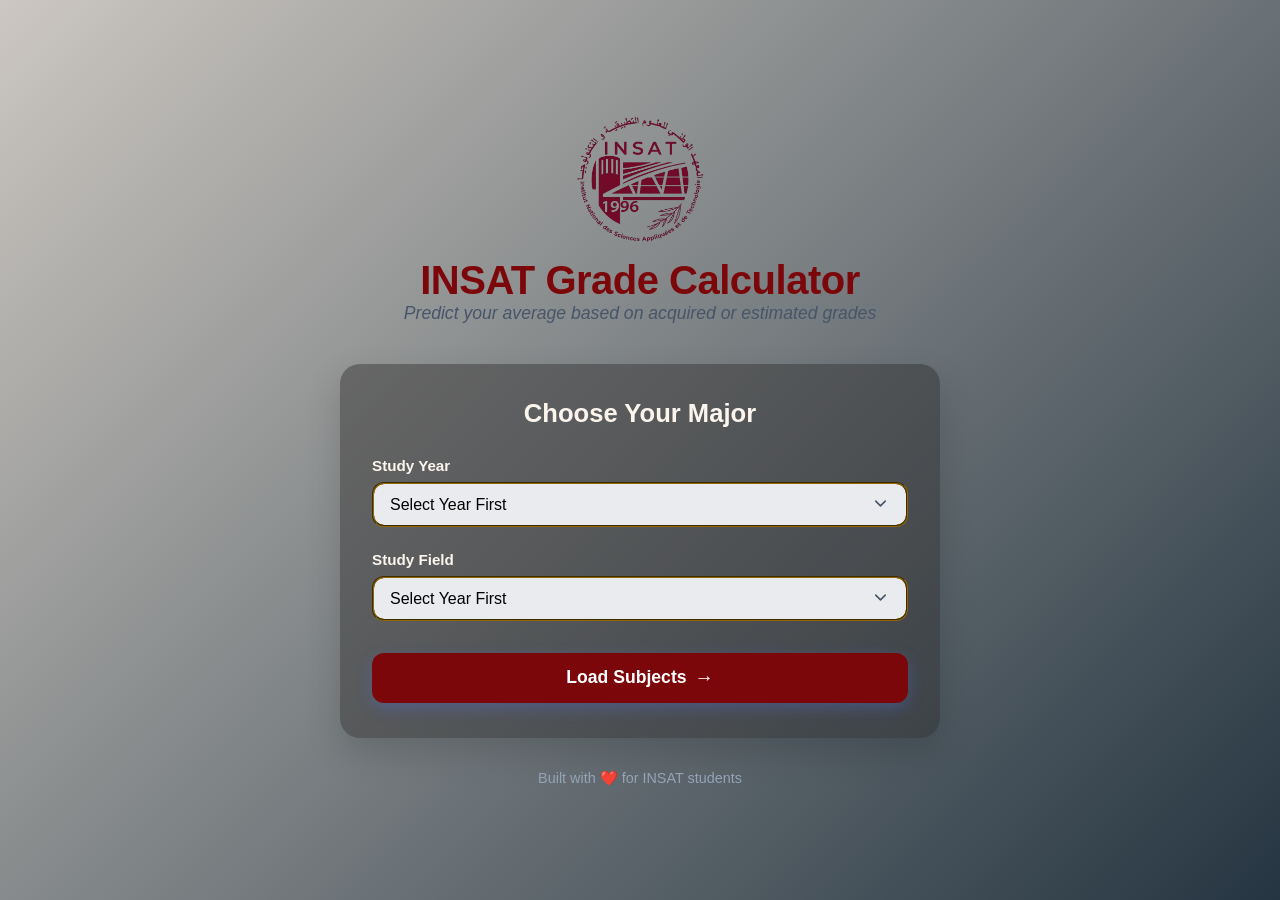
<file: index.html>
<!DOCTYPE html>
<html lang="en">
<title>INSAT Grade Calculator</title>
<head>
    <meta charset="UTF-8">
    <meta name="viewport" content="width=device-width, initial-scale=1.0">
    <link rel="stylesheet" href="index.css">
    <script src="selection.js" defer></script>
</head>
<body>
    <div class="app-container">
        
  <header class="main-header">
    <div class="header-logo"><img src="logo.png" alt="" class="header-icon"></div>
    <div class="header-label">
        <h1>INSAT Grade Calculator</h1>
        <p class="header-subtitle">Predict your average based on acquired or estimated grades</p>
    </div>

    
  </header>
        <div class="selector-card">
            <div class="selector-header">
                <h2>Choose Your Major</h2>
            </div>
            <div class="selector-body">
                <div class="select-group">
                    <label for="StudyYear">Study Year</label>
                    <select name="StudyYear" id="StudyYear">
                        <option value="none">Select Year First</option>
                        <option value="1">1st Year</option>
                        <option value="2">2nd Year</option>
                        <option value="3">3rd Year</option>
                        <option value="4">4th Year</option>
                    </select>
                </div>
                <div class="select-group">
                    <label for="StudyField">Study Field</label>
                    <select name="Study Field" id="StudyField">
                        <option value="none">Select Year First</option>
                    </select>
                </div>
                <button class="btn-load" onclick="load()">
                    <span>Load Subjects</span>
                    <span class="btn-arrow">→</span>
                </button>
            </div>
        </div>

        <footer class="app-footer">
            <p>Built with ❤️ for INSAT students</p>
        </footer>
    </div>
</body>
</html>
</file>
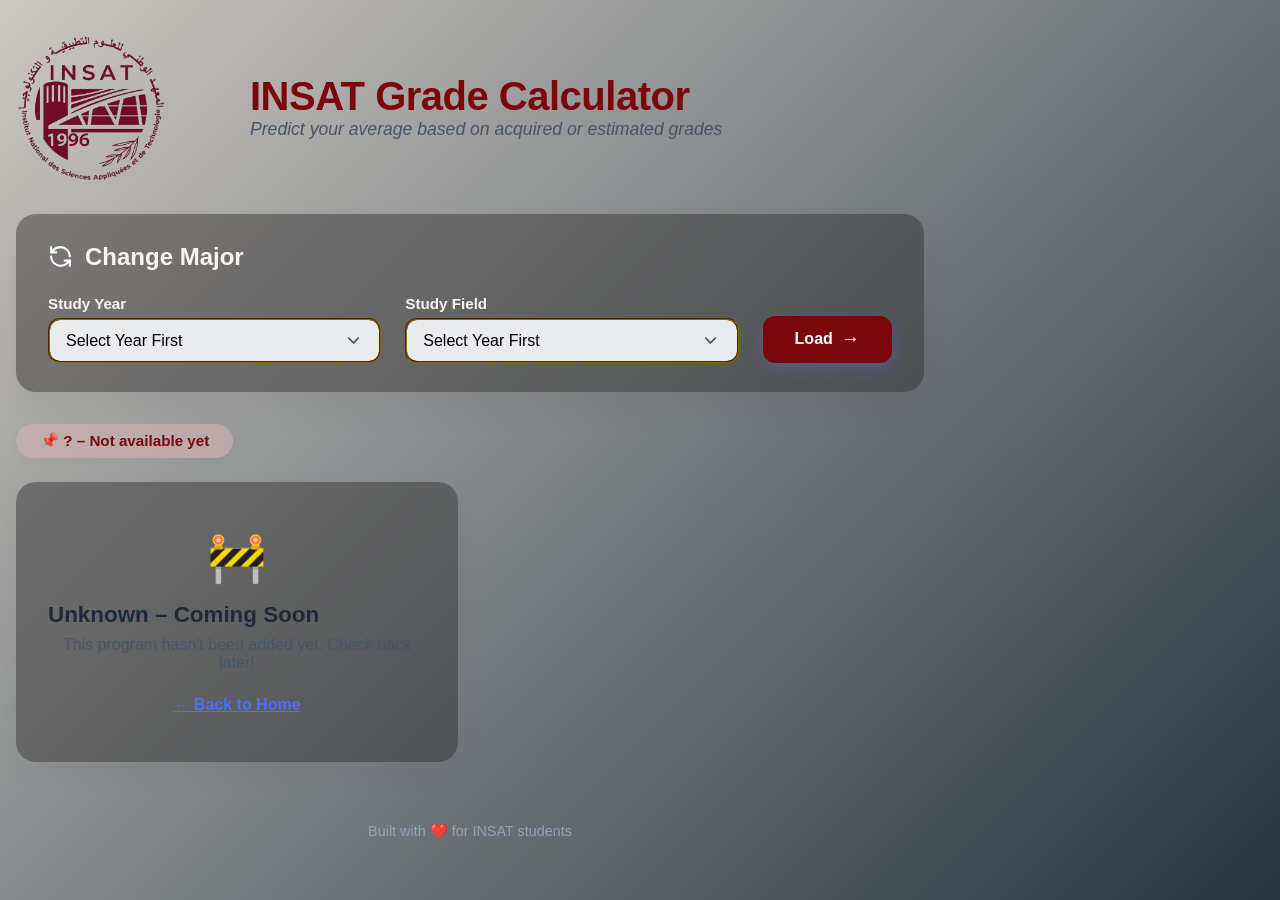
<file: calculator.html>
<!DOCTYPE html>
<html lang="en">
<head>
  <meta charset="UTF-8">
  <meta name="viewport" content="width=device-width, initial-scale=1.0">
  <title>INSAT Grade Calculator</title>
  <link rel="stylesheet" href="style.css">
  <script src="selection.js"  defer></script>
  <script src="data.js"       defer></script>
  <script src="calculator.js" defer></script>
</head>
<body>
<div class="app-container">

  <header class="main-header">
    <div class="header-logo"><img src="logo.png" alt="" class="header-icon"></div>
    <div class="header-label">
        <h1>INSAT Grade Calculator</h1>
        <p class="header-subtitle">Predict your average based on acquired or estimated grades</p>
    </div>

    
  </header>

  <!-- Selector card -->
  <div class="selector-card">
    <div class="selector-header">
      <span class="selector-icon"></span>
      <h2>Change Major</h2>
    </div>
    <div class="selector-body">
      <div class="select-group">
        <label for="StudyYear">Study Year</label>
        <select id="StudyYear">
          <option value="none">Select Year First</option>
          <option value="1">1st</option>
          <option value="2">2nd</option>
          <option value="3">3rd</option>
          <option value="4">4th</option>
        </select>
      </div>
      <div class="select-group">
        <label for="StudyField">Study Field</label>
        <select id="StudyField">
          <option value="none">Select Year First</option>
        </select>
      </div>
      <button class="btn-load" onclick="load()">
        <span>Load</span>
        <span class="btn-arrow">→</span>
      </button>
    </div>
  </div>

  <div id="showing">📌 Loading…</div>

  <!-- Semesters injected here by calculator.js -->
  <div id="semesters-container"></div>

  <footer class="app-footer">
    <p>Built with ❤️ for INSAT students</p>
  </footer>

</div>
</body>
</html>
</file>
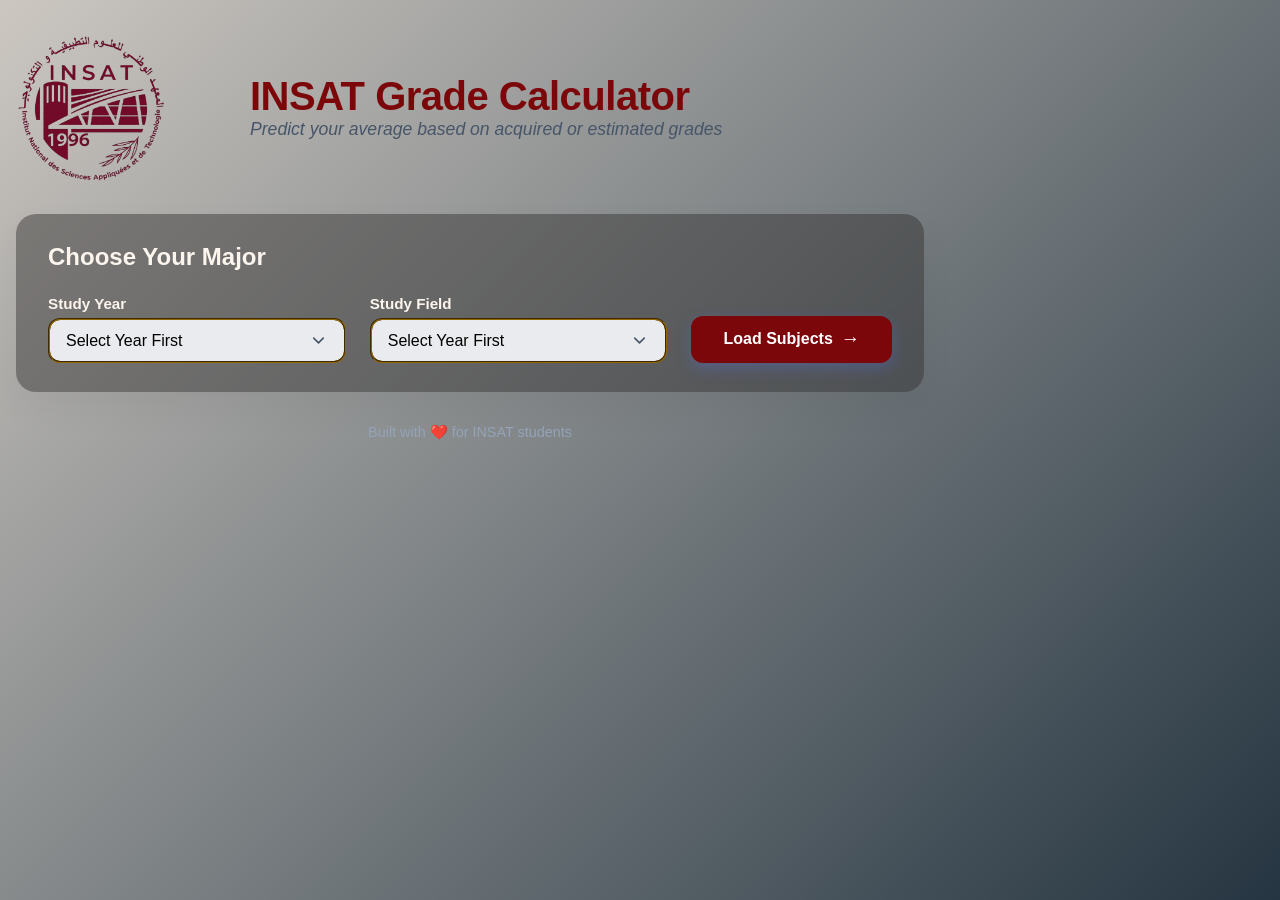
<file: landing.html>
<!DOCTYPE html>
<html lang="en">
<title>INSAT Grade Calculator</title>
<head>
    <meta charset="UTF-8">
    <meta name="viewport" content="width=device-width, initial-scale=1.0">
    <link rel="stylesheet" href="style.css">
    <script src="selection.js" defer></script>
</head>
<body>
    <div class="app-container">
        
  <header class="main-header">
    <div class="header-logo"><img src="logo.png" alt="" class="header-icon"></div>
    <div class="header-label">
        <h1>INSAT Grade Calculator</h1>
        <p class="header-subtitle">Predict your average based on acquired or estimated grades</p>
    </div>

    
  </header>
        <div class="selector-card">
            <div class="selector-header">
                <h2>Choose Your Major</h2>
            </div>
            <div class="selector-body">
                <div class="select-group">
                    <label for="StudyYear">Study Year</label>
                    <select name="StudyYear" id="StudyYear">
                        <option value="none">Select Year First</option>
                        <option value="1">1st Year</option>
                        <option value="2">2nd Year</option>
                        <option value="3">3rd Year</option>
                        <option value="4">4th Year</option>
                        <option value="5">5th Year</option>
                    </select>
                </div>
                <div class="select-group">
                    <label for="StudyField">Study Field</label>
                    <select name="Study Field" id="StudyField">
                        <option value="none">Select Year First</option>
                    </select>
                </div>
                <button class="btn-load" onclick="load()">
                    <span>Load Subjects</span>
                    <span class="btn-arrow">→</span>
                </button>
            </div>
        </div>

        <footer class="app-footer">
            <p>Built with ❤️ for INSAT students</p>
        </footer>
    </div>
</body>
</html>
</file>
<file: index.css>
* {
  margin: 0;
  padding: 0;
  box-sizing: border-box;
}

body {
  font-family: sans-serif;
  background: linear-gradient(135deg, #ccc7c1 0%, #253541 100%);
  min-height: 100vh;
  display: flex;
  justify-content: center; 
  align-items: center;     
  padding: 2rem 1rem;
}

.app-container {
  width: 100%;
  max-width: 600px; 
}

/* Header */
.main-header {
  text-align: center; 
  margin-bottom: 2.5rem;
  color: #1e293b;
  display: flex;
  flex-direction: column; 
  align-items: center;    
  gap: 15px;  
}

.header-icon {
  display: block;
  height: 130px;          
  width: 130px;
}

.header-label {
  display: flex;
  flex-direction: column; 
  justify-content: center;
}

.main-header h1 {   
  font-size: 2.5rem;
  font-weight: 700;
  letter-spacing: -0.5px;
  background: #7C070B;
  -webkit-background-clip: text;
  -webkit-text-fill-color: transparent;
  background-clip: text;
}

.header-subtitle {
  color: #475569;
  font-style: italic;
  font-size: 1.1rem;
}

/* Selector Card */
.selector-card {
  background: rgba(46, 43, 43, 0.452);
  border-radius: 20px;
  padding: 2.2rem 2rem;
  box-shadow: 0 15px 35px rgba(0,0,0,0.15);
  margin-bottom: 2rem;
}

.selector-header {
  display: flex;
  align-items: center;
  justify-content: center;
  gap: 0.75rem;
  margin-bottom: 1.8rem;
}

.selector-header h2 {
  font-size: 1.6rem;
  font-weight: 600;
  color: #fcf5ed;
}

.selector-body {
  display: flex;
  flex-direction: column; 
  gap: 1.5rem;
}

.select-group {
  display: flex;
  flex-direction: column;
  gap: 0.5rem;
  width: 100%;
}

.select-group label {
  font-weight: 600;
  color: #fcf5ed;
  font-size: 0.95rem;
}

select {
  padding: 0.75rem 1rem;
  border-radius: 12px;
  border: 2px groove #926606;
  font-size: 1rem;
  background: #eaebee;
  appearance: none;
  background-image: url("data:image/svg+xml;charset=UTF-8,%3csvg xmlns='http://www.w3.org/2000/svg' viewBox='0 0 24 24' fill='none' stroke='%23475569' stroke-width='2' stroke-linecap='round' stroke-linejoin='round'%3e%3cpolyline points='6 9 12 15 18 9'%3e%3c/polyline%3e%3c/svg%3e");
  background-repeat: no-repeat;
  background-position: right 1rem center;
  background-size: 1.2em;
  cursor: pointer;
  width: 100%;
  transition: all 0.2s;
}

select:focus {
  outline: none;
  border-color: #ff0000;
  box-shadow: 0 0 0 3px rgba(79,110,247,0.2);
}

/* Button */
.btn-load {
  background: #7c070b;
  color: white;
  border: none;
  padding: 0.9rem 2rem;
  border-radius: 12px;
  font-weight: 600;
  font-size: 1.1rem;
  cursor: pointer;
  display: flex;
  align-items: center;
  justify-content: center; 
  gap: 0.5rem;
  transition: all 0.2s;
  box-shadow: 0 5px 15px rgba(87, 114, 238, 0.3);
  width: 100%; 
  margin-top: 0.5rem;
}

.btn-load:hover {
  background: #ac936c;
  transform: translateY(-2px);
  box-shadow: 0 8px 20px rgba(68, 100, 241, 0.4);
}

.btn-arrow {
  font-size: 1.2rem;
}

/* Footer */
.app-footer {
  text-align: center;
  color: #94a3b8;
  margin-top: 1rem;
  font-size: 0.9rem;
}
</file>
<file: style.css>
* {
  margin: 0;
  padding: 0;
  box-sizing: border-box;
}

body {
  font-family: sans-serif;
  background: linear-gradient(135deg, #ccc7c1 0%, #253541 100%);
  min-height: 100vh;
  display: flex;
  justify-content: left;
  padding: 2rem 1rem;
}

.app-container {
  width: 100%;
  max-width: 1550px;
  padding-right: 340px; 
}
/* Header */
.main-header {
  text-align: left;
  margin-bottom: 2rem;
  color: #1e293b;
  display: flex;
  align-items: center;    
  justify-content: flex-start; 
  gap: 20px;  
}


.header-icon {
  display: block;
  height: 150px;          
  width: 150px;
  margin-right: 4rem;          
}

.header-label {
  display: flex;
  flex-direction: column; 
  justify-content: center;
}


.main-header h1 {   
  font-size: 2.5rem;
  font-weight: 700;
  letter-spacing: -0.5px;
  background: #7C070B;
  -webkit-background-clip: text;
  -webkit-text-fill-color: transparent;
  background-clip: text;
}
.header-subtitle {
  color: #475569;
  font-style: italic;
  font-size: 1.1rem;
}

/* Selector Card */
.selector-card {
  background: rgba(46, 43, 43, 0.452);
  border-radius: 20px;
  padding: 1.8rem 2rem;
  box-shadow: 0 15px 35px rgba(0,0,0,0.05);
  margin-bottom: 2rem;
}
.selector-header {
  display: flex;
  align-items: center;
  gap: 0.75rem;
  margin-bottom: 1.5rem;
}
.selector-icon {
  width: 25px;
  height: 25px;
  background-image: url("data:image/svg+xml,%3Csvg xmlns='http://www.w3.org/2000/svg' viewBox='0 0 24 24' fill='none' stroke='%23ffffff' stroke-width='2' stroke-linecap='round' stroke-linejoin='round'%3E%3Cpath d='M21 12a9 9 0 0 0-9-9 9.75 9.75 0 0 0-6.74 2.74L3 8'/%3E%3Cpath d='M3 3v5h5'/%3E%3Cpath d='M3 12a9 9 0 0 0 9 9 9.75 9.75 0 0 0 6.74-2.74L21 16'/%3E%3Cpath d='M16 16h5v5'/%3E%3C/svg%3E");
  background-size: contain;
  background-repeat: no-repeat;
  display: inline-block;
}


.selector-header h2 {
  font-size: 1.5rem;
  font-weight: 600;
  color: #fcf5ed;
}
.selector-body {
  display: flex;
  flex-wrap: wrap;
  gap: 1.5rem;
  align-items: flex-end;
}
.select-group {
  display: flex;
  flex-direction: column;
  gap: 0.4rem;
  flex: 1 1 200px;
}
.select-group label {
  font-weight: 600;
  color: #fcf5ed;
  font-size: 0.95rem;
}
select {
  padding: 0.75rem 1rem;
  border-radius: 12px;
  border: 2px groove #926606;
  font-size: 1rem;
  background: #eaebee;
  appearance: none;
  background-image: url("data:image/svg+xml;charset=UTF-8,%3csvg xmlns='http://www.w3.org/2000/svg' viewBox='0 0 24 24' fill='none' stroke='%23475569' stroke-width='2' stroke-linecap='round' stroke-linejoin='round'%3e%3cpolyline points='6 9 12 15 18 9'%3e%3c/polyline%3e%3c/svg%3e");
  background-repeat: no-repeat;
  background-position: right 1rem center;
  background-size: 1.2em;
  cursor: pointer;
  transition: all 0.2s;
}
select:focus {
  outline: none;
  border-color: #ff0000;
  box-shadow: 0 0 0 3px rgba(79,110,247,0.2);
}

/* Button */
.btn-load {
  background: #7c070b;
  color: white;
  border: none;
  padding: 0.8rem 2rem;
  border-radius: 12px;
  font-weight: 600;
  font-size: 1rem;
  cursor: pointer;
  display: flex;
  align-items: center;
  gap: 0.5rem;
  transition: all 0.2s;
  box-shadow: 0 5px 15px rgba(87, 114, 238, 0.3);
  height: fit-content;
  align-self: flex-end;
}
.btn-load:hover {
  background: #ac936c;
  transform: translateY(-2px);
  box-shadow: 0 8px 20px rgba(68, 100, 241, 0.4);
}
.btn-arrow {
  font-size: 1.2rem;
}

/* Showing indicator */
#showing {
  background: rgba(209, 179, 179, 0.616);
  border-radius: 50px;
  padding: 0.5rem 1.5rem;
  display: inline-block;
  font-weight: 600;
  color: #7c070b;
  font-size: 0.95rem;
  margin-bottom: 1.5rem;
  box-shadow: 0 4px 10px rgba(0,0,0,0.03);
}

/* Semester Cards */
.semester-card {
  background: rgba(46, 43, 43, 0.452);
  border-radius: 20px;
  padding: 1.8rem 2rem;
  margin-bottom: 1.8rem;
  box-shadow: 0 10px 30px rgba(0,0,0,0.04);
  width: 100%; /* Takes up the exact space of its grid lane */
}
.semester-card h2 {
  font-size: 1.4rem;
  color: #fcf5ed;
  margin-bottom: 1.2rem;
  display: flex;
  align-items: center;
  gap: 0.5rem;
}
#semesters-container {
  display: grid;
  grid-template-columns: 1fr 1fr; 
  gap: 1.5rem;                    
  align-items: start;             
}
/* Grade Grid */
.grade-grid {
  display: grid;
  grid-template-columns: 1fr 100px 100px 100px;
  gap: 0.8rem 1rem;
  align-items: center;
}
.grade-header {
  font-weight: 700;
  color: #fcf5ed;
  font-size: 0.9rem;
  text-transform: uppercase;
  letter-spacing: 0.5px;
  padding-bottom: 0.5rem;
}
.grade-header:first-child {
  text-align: left;
}
.subject-label {
  font-weight: 500;
  color: #fcf5ed;
  text-align: left;
  padding: 0.3rem 0;
}
input[type="number"] {
  width: 100%;
  padding: 0.65rem 0.5rem;
  border : none;
  border-bottom: 1px solid rgb(255, 255, 255);
  text-align: center;
  font-size: 0.95rem;
  font-family: 'Courier New', monospace;
  background: #ffffff00;
  transition: all 0.2s;
  color: #ffffff;
}
input[type="number"]:focus {
  outline: none;
  border-color: #4f6ef7;
  box-shadow: 0 0 0 3px rgba(79,110,247,0.15);
  background: rgba(255, 255, 255, 0);
}
.empty-cell {
  visibility: hidden;
}

/* Average Display */
.average-card {
  background: white;
  border-radius: 20px;
  padding: 1.5rem 2rem;
  margin-bottom: 1.5rem;
  box-shadow: 0 10px 25px rgba(0,0,0,0.04);
  text-align: center;
  
}


.average-card1 {
  background: rgba(255, 255, 255, 0.705);
  border-radius: 20px;
  padding: 1.5rem 2rem;
  margin-bottom: 1.5rem;
  box-shadow: 0 10px 25px rgba(0,0,0,0.04);
  text-align: center;
  position : fixed;
  top : 200px;
  right : 50px;
  
}

.average-card2{
  background: rgba(255, 255, 255, 0.705);
  border-radius: 20px;
  padding: 1.5rem 2rem;
  margin-bottom: 1.5rem;
  box-shadow: 0 10px 25px rgba(0,0,0,0.04);
  text-align: center;
  position : fixed;
  top : 350px;
  right : 50px;
}


.average-label {
  font-style: italic;
  color: #475569;
  margin-bottom: 0.5rem;
  font-size: 1.1rem;
}
.average-value {
  font-size: 2.8rem;
  font-weight: 700;
  font-family: 'Courier New', monospace;
  color: #ac936c;
  letter-spacing: -1px;
}
.year-average {
  background: linear-gradient(135deg, #7c070b, #7c070b9f);
  color: white;
  border-radius: 20px;
  padding: 1.8rem 4rem;
  margin-bottom: 1.5rem;
  text-align: center;
  box-shadow: 0 15px 35px rgba(79,110,247,0.25);
  position : fixed;
  top : 500px;
  right : 50px;
  
  
}
.year-average .average-label {
  color: rgba(255,255,255,0.9);
}
.year-average .average-value {
  color: white;
  font-size: 3.5rem;
}

/* Footer */
.app-footer {
  text-align: center;
  color: #94a3b8;
  margin-top: 2rem;
  font-size: 0.9rem;
}

/* Responsive fix for smaller desktops, tablets, and mobile */
@media (max-width: 1200px) {
  .app-container {
    padding-right: 0; /* Remove the safe zone when screen space is tight */
  }

  /* Un-fix the cards so they safely drop into the regular page layout instead of overlapping */
  .average-card1, .average-card2, .year-average {
    position: static !important;
    width: 100% !important;
    margin: 1.5rem 0 !important;
    box-shadow: 0 5px 15px rgba(0,0,0,0.08) !important;
  }
}
</file>
